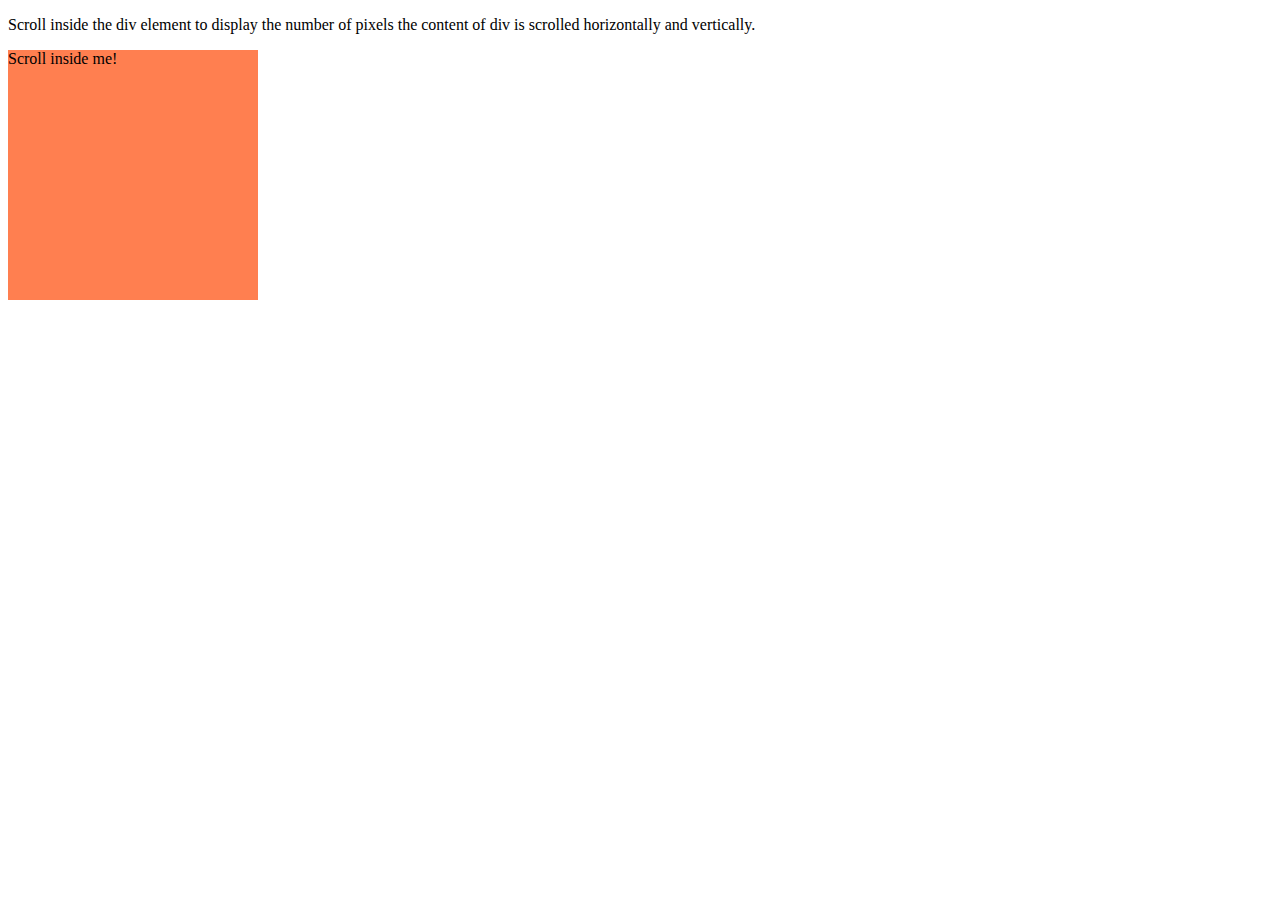
<file: example-scroll-within element.html>
<!DOCTYPE html>
<html>
<head>
<style>
#myDIV {
  height: 250px;
  width: 250px;
  overflow: auto;
}

#myDIV::-webkit-scrollbar { 
    display: none;  /* Safari and Chrome */
}

#content {
  height: 800px;
  width: 2000px;
  background-color: coral;
}
</style>
</head>
<body>

<p>Scroll inside the div element to display the number of pixels the content of div is scrolled horizontally and vertically.</p>

<div id="myDIV" onscroll="myFunction()">
  <div id="content">Scroll inside me!</div>
</div>

<p id="demo"></p>

<script>w
function myFunction() {
  var elmnt = document.getElementById("myDIV");
  var x = elmnt.scrollLeft;
  var y = elmnt.scrollTop;
  document.getElementById ("demo").innerHTML = "Horizontally: " + x + "px<br>Vertically: " + y + "px";
}
</script>

</body>
</html>
</file>
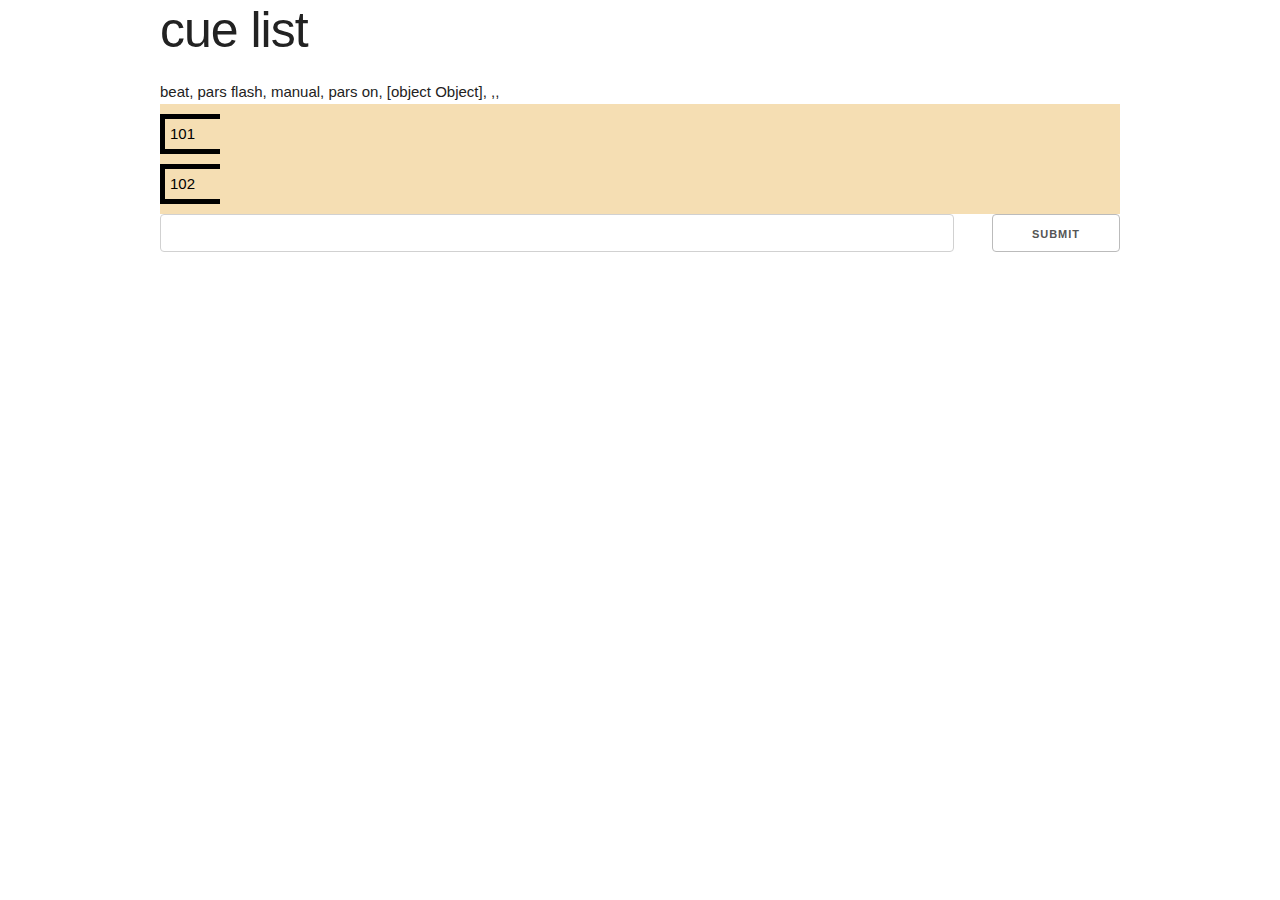
<file: app/index-acelisurfacepro.html>
<html lang="en">

<head>
    <meta charset="UTF-8">
    <meta http-equiv="X-UA-Compatible" content="IE=edge">
    <title></title>
    <link rel="stylesheet" href=".\skeleton.css">
    <link rel="stylesheet" href=".\style.css">
    <!-- <script type="text/javascript" src="/eel.js"></script> -->
</head>

<body>
    <div class="container">
        <div class="row">
            <div id="palettes"></div>
        </div>
        <div id="log"></div>
        <div id="cuelist"><h1>cue list</h1></div>
        <div id="timeline">
            <!-- cue needs to be in columns -->
            <!-- groups needs to be in rows -->
        </div>
        <div class="row">
            <input id="input" class="ten columns u-full-width" type="text">
            <input id="submit" class="two columns u-full-width" type="submit" value="Submit">
        </div>
    </div>
</body>
<script>
    let paletteDiv = document.getElementById('palettes')
    let logDiv = document.getElementById('log')
    let input = document.getElementById('input')
    // eel.expose(populateGroups)
    function paletteBlock(name, colour) {
        function convertArrayToColour(array) {
            string = `rgb(${array[0]},${array[1]},${array[2]})`
            console.log(string);
            return string
        }
        let block = document.createElement('div')
        block.className = 'paletteBlock'
        block.style.backgroundColor = convertArrayToColour(colour)
        block.onclick = function () {
            input.value += `${type} ${name} `
        }
        let label = document.createElement('div')
        label.style.backgroundColor = 'black'
        label.style.color = 'white'
        label.innerText = name
        block.appendChild(label)
        return block
    }
    async function populateGroups() {
        let palettes = await eel.palette()()
        groups = palettes.groups
        console.log(palettes)
        delete palettes.groups
        for (group in groups) {
            text = document.createTextNode(group + ': ' + JSON.stringify(groups[group]))
            paletteDiv.appendChild(text)
        }
        for (palette in palettes) {
            palette = palettes[palette]
            for (name in palette) {
                let def = palette[name].default
                console.log(def)
                paletteDiv.appendChild(paletteBlock(name, def))
                text = document.createTextNode(name + '\n')
                paletteDiv.appendChild(text)
                text = document.createTextNode(JSON.stringify(def))
                paletteDiv.appendChild(text)
                let types = palette[name]['fixture types']
                for (type in types) {
                    text = document.createTextNode(JSON.stringify(type))
                    paletteDiv.appendChild(text)
                }
                let fixtures = palette[name].fixtures
                for (fixture in fixtures) {
                    text = document.createTextNode(JSON.stringify(fixture))
                    paletteDiv.appendChild(text)
                }

            }

        }

    }
    let timeline = document.getElementById('timeline')
    let cuelist = document.getElementById('cuelist')
    function fillTimeline() {
        // let cueLists = await eel.cuelists()()
        let None = ''
        cueLists = {
            'mainCueList': [
                {
                    'name': 'beat',
                    'desc': 'pars flash',
                    'timing': 'manual',
                    'commands': 'pars on',
                    'dmx': {
                        101: [255, 0],
                    },
                    // 'dmx': [[101, 255, 0], [102, 255, 0], [102, 0, 2, 'delay']],
                    'state': [None, None, None]
                },
                {
                    'name': 'beat',
                    'desc': 'pars flash',
                    'timing': 'follow',
                    'dmx': [[101, 0, 0]],
                    'state': [None, None]
                }
            ]
        }
        lists = cueLists.cue_lists
        lists = cueLists
        patching = {
            101: [219, 'trimmer par'],
            102: [8, 'trimmer par']
        }
        for (list in lists) {
            // list = mainCueList
            console.log(list)
            let cueHeaderGroup = document.createElement('div')
            cueHeaderGroup.className = 'cueGroup'
            for (light in patching) {
                let cueItem = document.createElement('div')
                cueItem.className = 'cueHeader'
                cueItem.innerText = light
                cueHeaderGroup.appendChild(cueItem)
                
            }
            timeline.appendChild(cueHeaderGroup)
            for (cue of lists[list]) { // going through the cue list
                console.log(cue);
                // cue = cue object
                let name = cue.name
                let desc = cue.desc
                let timing = cue.timing
                let commands = cue.commands
                let dmx = cue.dmx
                let state = cue.state
                let cueRow = document.createElement('div')
                cueRow.className = 'cueRow'
                cueRow.innerText = `${name}, ${desc}, ${timing}, ${commands}, ${dmx}, ${state}`
                cuelist.appendChild(cueRow)
                // TODO: resizable divs
                let cueGroup = document.createElement('div')
                cueGroup.className = 'cueGroup'
                lightsInCue = cue.dmx.keys // TODO: properties
                for (light in patching) {
                    console.log(light, 'light');
                    let cueItem = document.createElement('div')
                    cueItem.className = 'cueItem'
                    if (light in lightsInCue) {
                        // how to do a javascript lookup
                        // backgroundColour = default
                        cueItem.style.backgroundColor = 'white'
                    }
                    cueGroup.appendChild(cueItem)
                }
                console.log(cueGroup)
                timeline.appendChild(cueGroup)
                console.log('hi', cue.dmx);
                

            }
        }
    }
    // populateGroups()
    fillTimeline()
    let inputBtn = document.getElementById('submit')
    inputBtn.onclick = function handleSubmit() {
        console.log(input.value)
        eel.read_line(input.value)
        let text = document.createTextNode(input.value)
        logDiv.appendChild(text)
        input.value = ''
        return
    }
</script>

</html>
</file>
